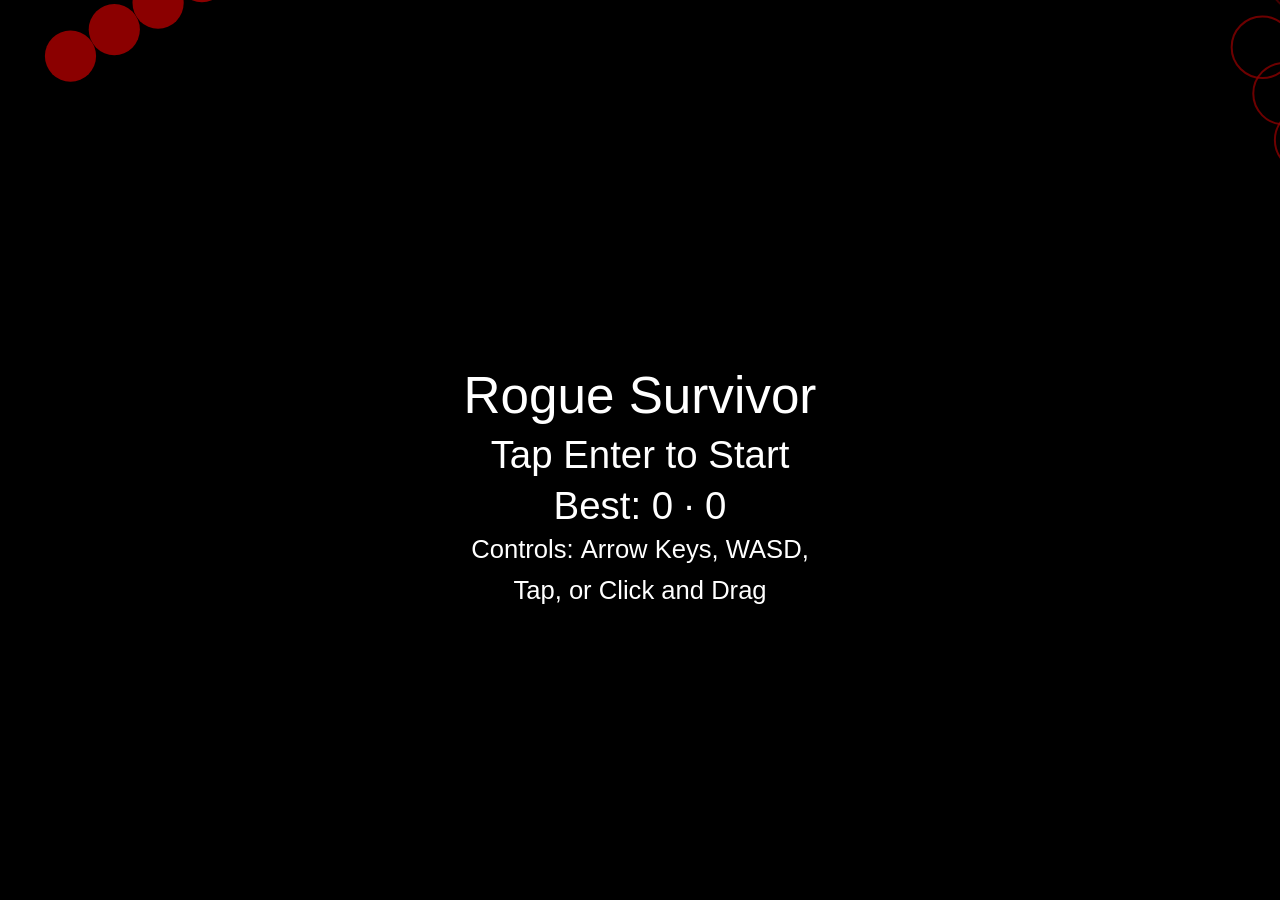
<file: index.html>
<!DOCTYPE html>
<html lang="en">
<head>
<meta charset="utf-8">
<meta name="viewport" content="width=device-width, initial-scale=1">
<title>Rogue Survivor</title>
<meta name="description" content="Rogue Survivor: a survivors-like arcade game hand-built in vanilla JavaScript and Canvas 2D. You are a circle. Red circles want you dead.">
<link rel="stylesheet" href="styles.css?v=85c721d">
<meta property="og:type" content="website">
<meta property="og:url" content="https://dominic.balass.one/rogue-survivor/">
<meta property="og:title" content="Rogue Survivor">
<meta property="og:description" content="A survivors-like arcade game hand-built in vanilla JavaScript and Canvas 2D.">
<meta name="twitter:card" content="summary">
<meta name="twitter:title" content="Rogue Survivor">
<meta name="twitter:description" content="A survivors-like arcade game hand-built in vanilla JavaScript and Canvas 2D.">
<script async src="https://www.googletagmanager.com/gtag/js?id=G-C0DG17Z442"></script>
<script>
window.dataLayer = window.dataLayer || [];
function gtag(){dataLayer.push(arguments);}
gtag('js', new Date());
gtag('config', 'G-C0DG17Z442');
</script>
</head>
<body>
<canvas id="gameCanvas"></canvas>
<script src="index.js?v=85c721d"></script>
</body>
</html>
</file>
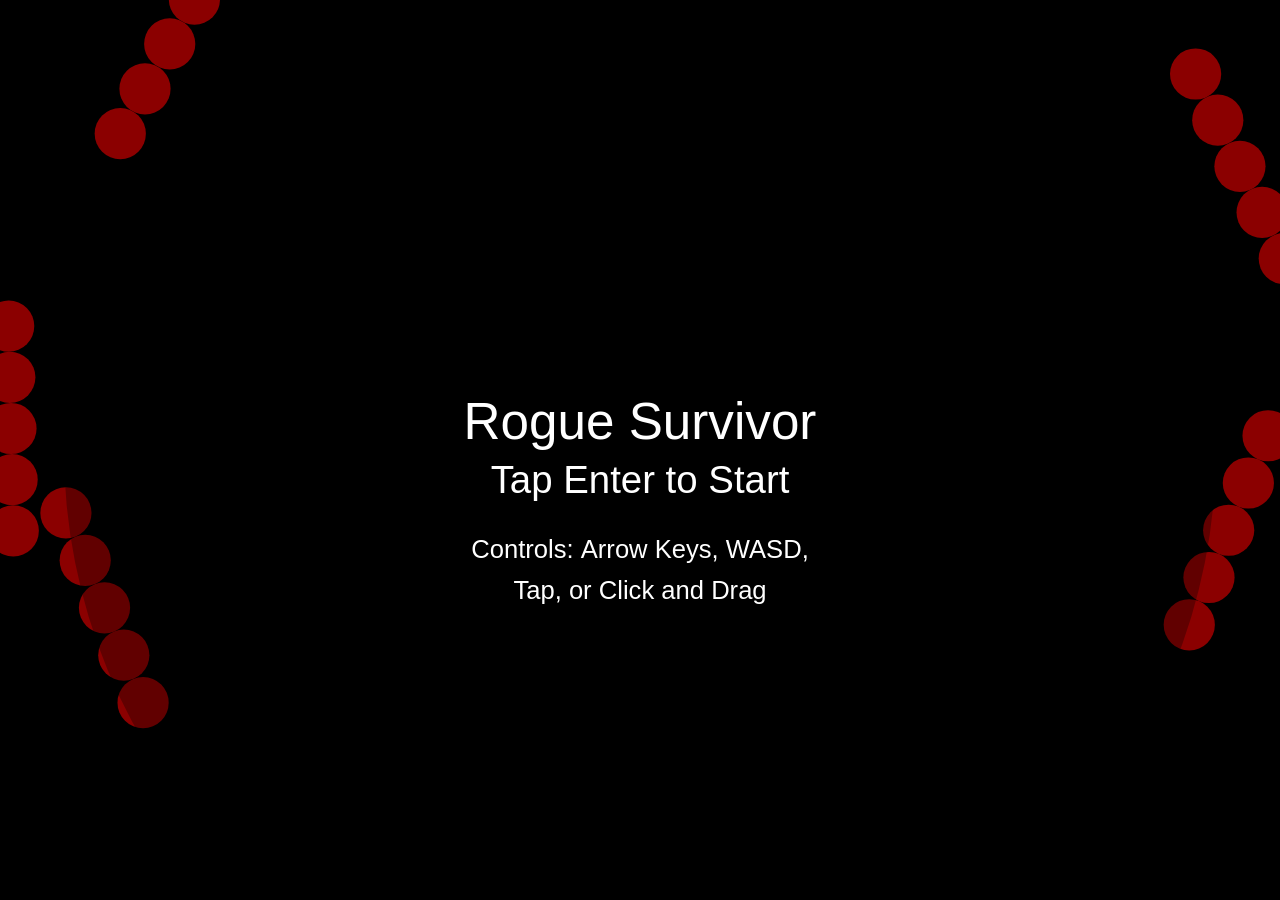
<file: w1/index.html>
<!DOCTYPE html>
<html lang="en">
<head>
<meta charset="utf-8">
<meta name="viewport" content="width=device-width, initial-scale=1">
<title>Rogue Survivor</title>
<meta name="description" content="Rogue Survivor: a survivors-like arcade game hand-built in vanilla JavaScript and Canvas 2D. You are a circle. Red circles want you dead.">
<link rel="stylesheet" href="styles.css">
<meta property="og:type" content="website">
<meta property="og:url" content="https://dominic.balass.one/rogue-survivor/w1/">
<meta property="og:title" content="Rogue Survivor">
<meta property="og:description" content="A survivors-like arcade game hand-built in vanilla JavaScript and Canvas 2D.">
<meta name="twitter:card" content="summary">
<meta name="twitter:title" content="Rogue Survivor">
<meta name="twitter:description" content="A survivors-like arcade game hand-built in vanilla JavaScript and Canvas 2D.">
<script async src="https://www.googletagmanager.com/gtag/js?id=G-C0DG17Z442"></script>
<script>
window.dataLayer = window.dataLayer || [];
function gtag(){dataLayer.push(arguments);}
gtag('js', new Date());
gtag('config', 'G-C0DG17Z442');
</script>
</head>
<body>
<canvas id="gameCanvas"></canvas>
<script src="index.js"></script>
</body>
</html>
</file>
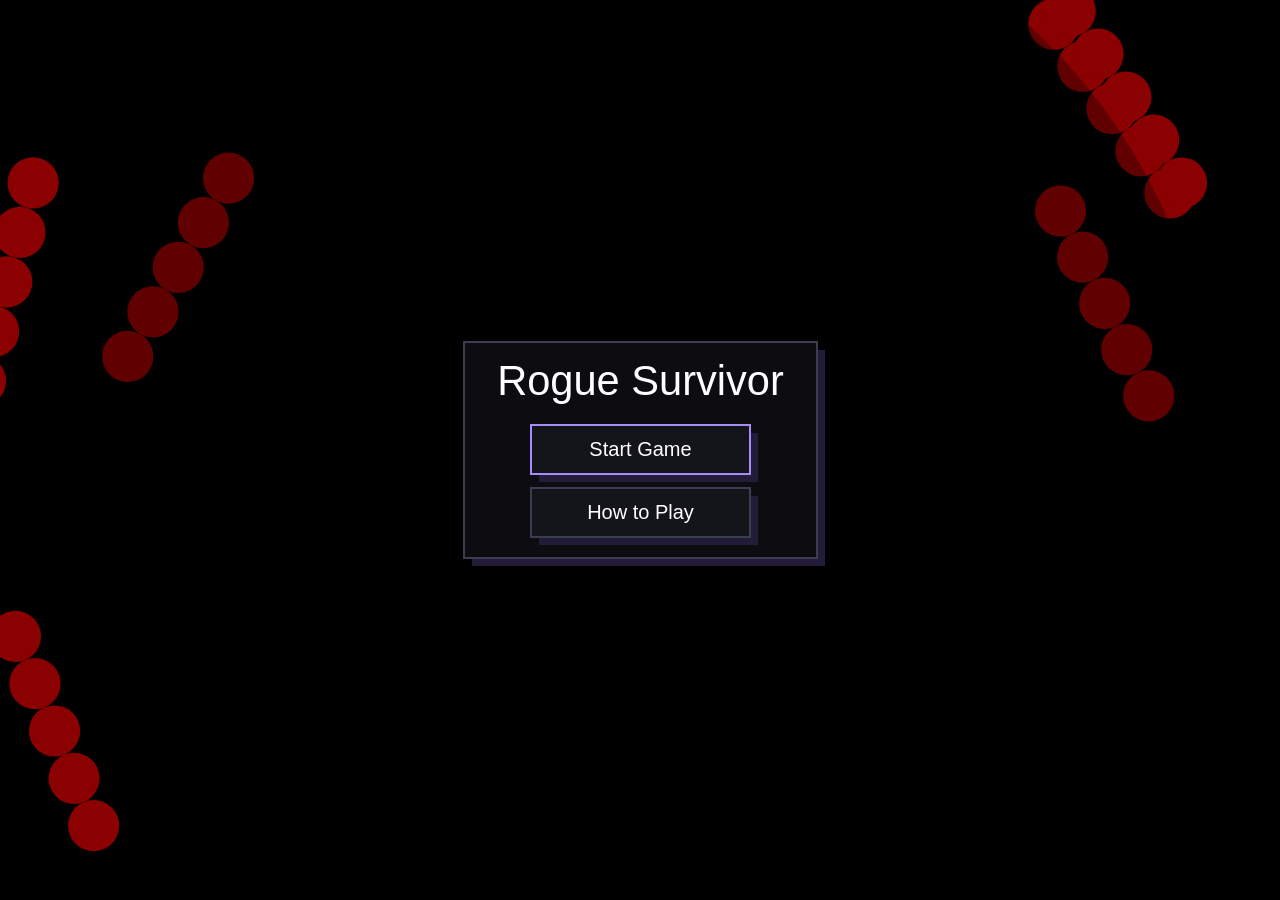
<file: w2/index.html>
<!DOCTYPE html>
<html lang="en">
<head>
<meta charset="utf-8">
<meta name="viewport" content="width=device-width, initial-scale=1">
<title>Rogue Survivor</title>
<meta name="description" content="Rogue Survivor: a survivors-like arcade game hand-built in vanilla JavaScript and Canvas 2D. You are a circle. Red circles want you dead.">
<link rel="stylesheet" href="styles.css">
<meta property="og:type" content="website">
<meta property="og:url" content="https://dominic.balass.one/rogue-survivor/w2/">
<meta property="og:title" content="Rogue Survivor">
<meta property="og:description" content="A survivors-like arcade game hand-built in vanilla JavaScript and Canvas 2D.">
<meta name="twitter:card" content="summary">
<meta name="twitter:title" content="Rogue Survivor">
<meta name="twitter:description" content="A survivors-like arcade game hand-built in vanilla JavaScript and Canvas 2D.">
<script async src="https://www.googletagmanager.com/gtag/js?id=G-C0DG17Z442"></script>
<script>
window.dataLayer = window.dataLayer || [];
function gtag(){dataLayer.push(arguments);}
gtag('js', new Date());
gtag('config', 'G-C0DG17Z442');
</script>
</head>
<body>
<canvas id="gameCanvas"></canvas>
<script src="survivor-ui.js"></script>
<script src="index.js"></script>
</body>
</html>
</file>
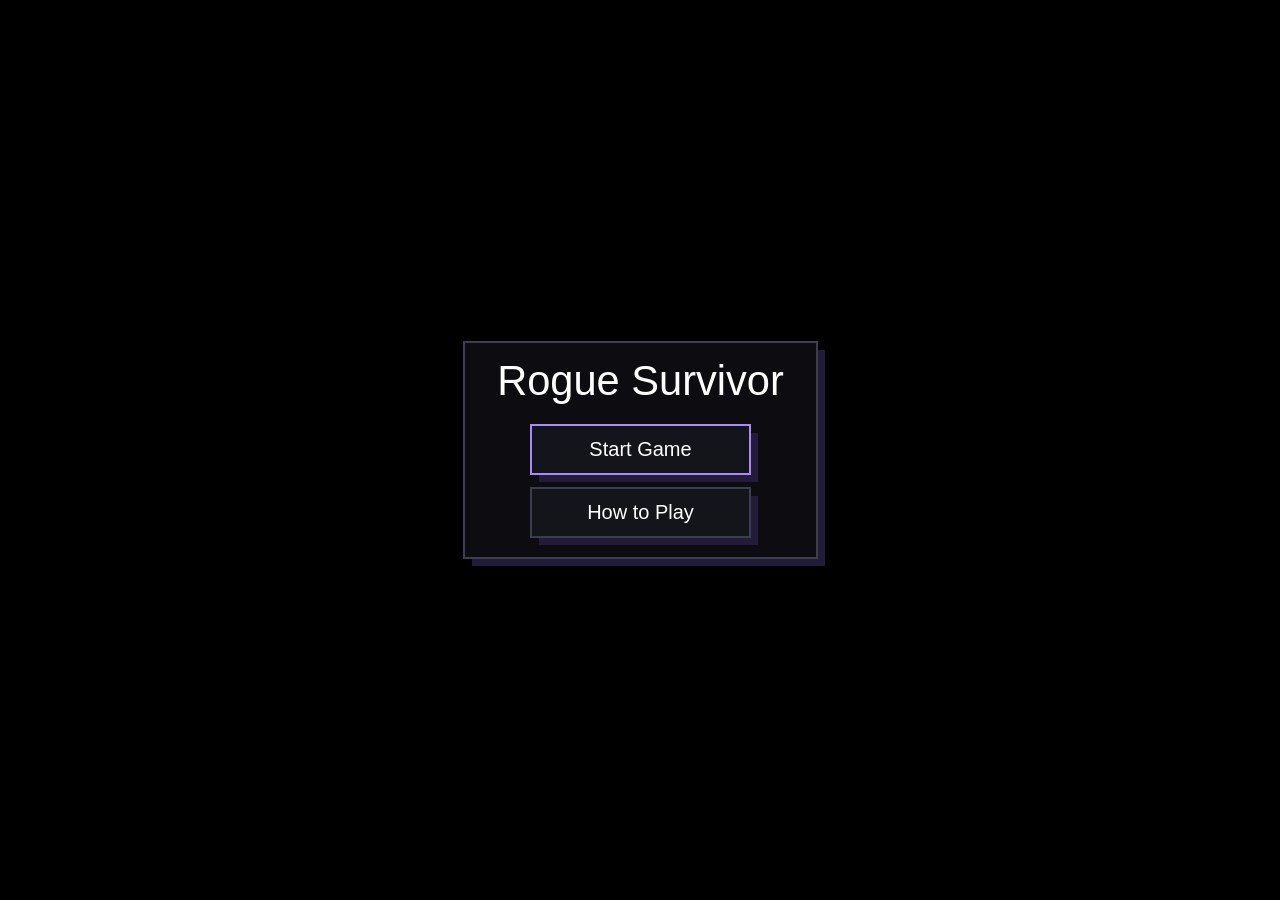
<file: w3/index.html>
<!DOCTYPE html>
<html lang="en">
<head>
<meta charset="utf-8">
<meta name="viewport" content="width=device-width, initial-scale=1, maximum-scale=1, user-scalable=no, viewport-fit=cover">
<title>Rogue Survivor</title>
<meta name="description" content="Rogue Survivor: a survivors-like arcade game hand-built in vanilla JavaScript and Canvas 2D. You are a circle. Red circles want you dead.">
<link rel="stylesheet" href="styles.css">
<link rel="manifest" href="manifest.webmanifest">
<link rel="apple-touch-icon" href="icon-180.png">
<meta name="theme-color" content="#000000">
<meta name="mobile-web-app-capable" content="yes">
<meta name="apple-mobile-web-app-capable" content="yes">
<meta name="apple-mobile-web-app-status-bar-style" content="black-translucent">
<meta name="apple-mobile-web-app-title" content="Rogue Survivor">
<meta property="og:type" content="website">
<meta property="og:url" content="https://dominic.balass.one/rogue-survivor/w3/">
<meta property="og:title" content="Rogue Survivor">
<meta property="og:description" content="A survivors-like arcade game hand-built in vanilla JavaScript and Canvas 2D.">
<meta name="twitter:card" content="summary">
<meta name="twitter:title" content="Rogue Survivor">
<meta name="twitter:description" content="A survivors-like arcade game hand-built in vanilla JavaScript and Canvas 2D.">
<script async src="https://www.googletagmanager.com/gtag/js?id=G-C0DG17Z442"></script>
<script>
window.dataLayer = window.dataLayer || [];
function gtag(){dataLayer.push(arguments);}
gtag('js', new Date());
gtag('config', 'G-C0DG17Z442');
</script>
</head>
<body>
<canvas id="gameCanvas"></canvas>
<script src="survivor-ui.js"></script>
<script src="index.js"></script>
<script>
// Offline + Add to Home Screen support.
if ('serviceWorker' in navigator) {
  window.addEventListener('load', () => {
    navigator.serviceWorker.register('sw.js').catch(() => {})
  })
}
</script>
</body>
</html>
</file>
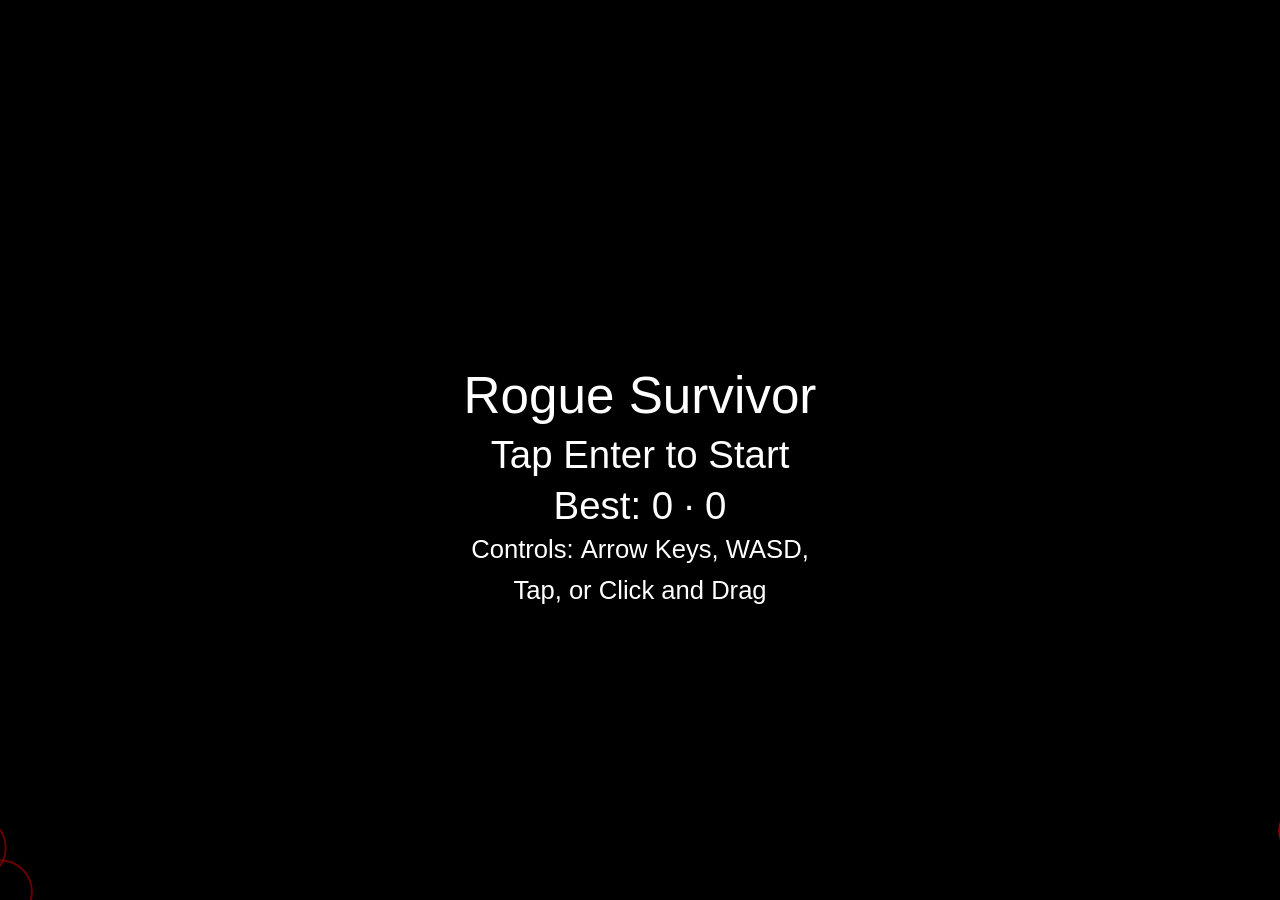
<file: w4/index.html>
<!DOCTYPE html>
<html lang="en">
<head>
<meta charset="utf-8">
<meta name="viewport" content="width=device-width, initial-scale=1">
<title>Rogue Survivor</title>
<meta name="description" content="Rogue Survivor: a survivors-like arcade game hand-built in vanilla JavaScript and Canvas 2D. You are a circle. Red circles want you dead.">
<link rel="stylesheet" href="styles.css">
<meta property="og:type" content="website">
<meta property="og:url" content="https://dominic.balass.one/rogue-survivor/w4/">
<meta property="og:title" content="Rogue Survivor">
<meta property="og:description" content="A survivors-like arcade game hand-built in vanilla JavaScript and Canvas 2D.">
<meta name="twitter:card" content="summary">
<meta name="twitter:title" content="Rogue Survivor">
<meta name="twitter:description" content="A survivors-like arcade game hand-built in vanilla JavaScript and Canvas 2D.">
<script async src="https://www.googletagmanager.com/gtag/js?id=G-C0DG17Z442"></script>
<script>
window.dataLayer = window.dataLayer || [];
function gtag(){dataLayer.push(arguments);}
gtag('js', new Date());
gtag('config', 'G-C0DG17Z442');
</script>
</head>
<body>
<canvas id="gameCanvas"></canvas>
<script src="index.js"></script>
</body>
</html>
</file>
<file: styles.css>
html, body {
  margin: 0;
  padding: 0;
  height: 100%;
  overflow: hidden;
  background: #000;
}

canvas {
  display: block;
}
</file>
<file: w1/styles.css>
html, body {
  margin: 0;
  padding: 0;
  height: 100%;
  overflow: hidden;
  background: #000;
}

canvas {
  display: block;
}
</file>
<file: w2/styles.css>
html, body {
  margin: 0;
  padding: 0;
  height: 100%;
  overflow: hidden;
  background: #000;
}

canvas {
  display: block;
}
</file>
<file: w3/styles.css>
html, body {
  margin: 0;
  padding: 0;
  height: 100%;
  overflow: hidden;
  background: #000;
  overscroll-behavior: none;
}

body {
  position: fixed;
  width: 100%;
  -webkit-user-select: none;
  user-select: none;
  -webkit-touch-callout: none;
}

canvas {
  display: block;
  touch-action: none;
}
</file>
<file: w4/styles.css>
html, body {
  margin: 0;
  padding: 0;
  height: 100%;
  overflow: hidden;
  background: #000;
}

canvas {
  display: block;
}
</file>
